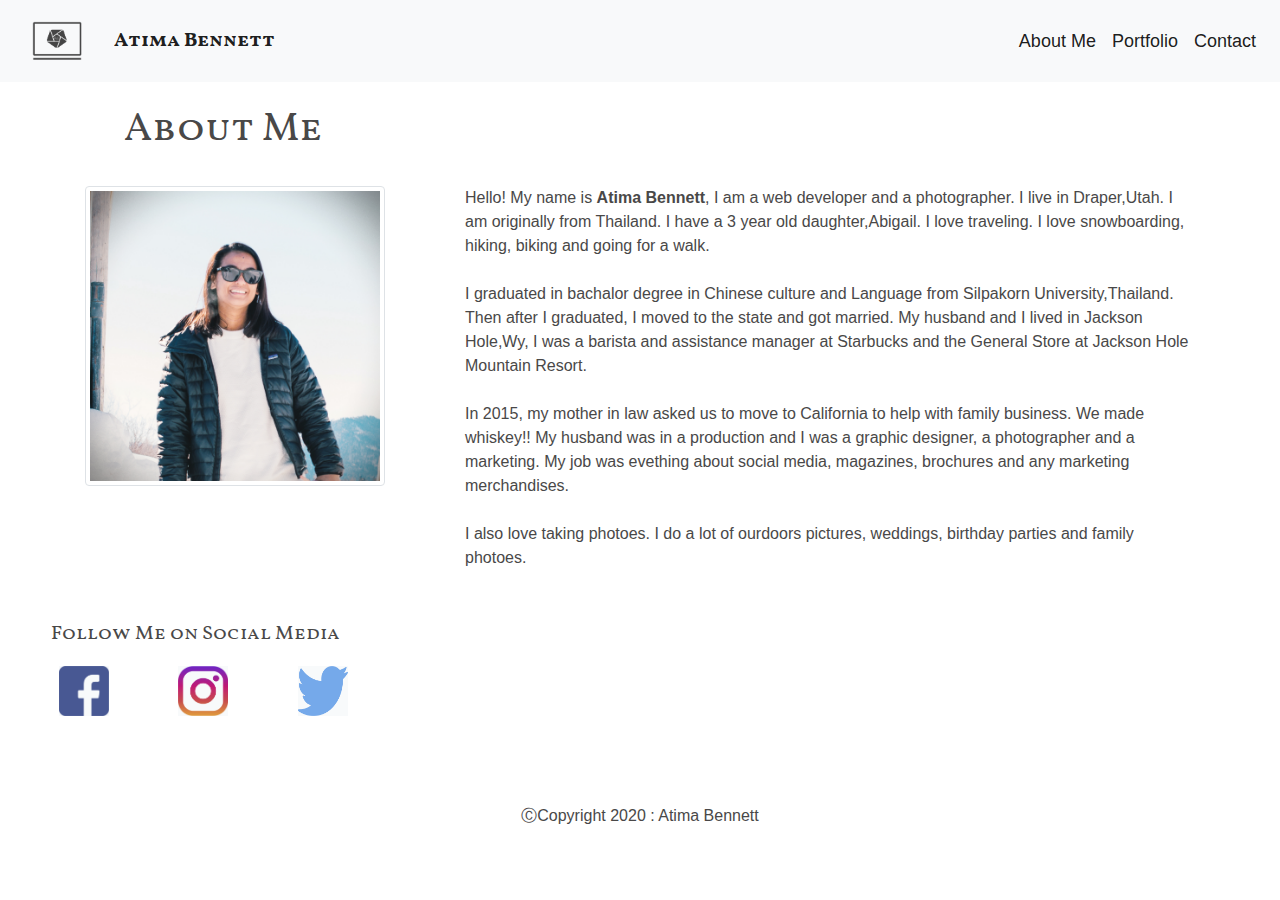
<file: index.html>
<!DOCTYPE html>
<html lang="en">
<head>
    <meta charset="UTF-8">
    <meta name="viewport" content="width=device-width, initial-scale=1.0">
    <title>Atima Bennett</title>
    <meta charset="utf-8">
    <meta name="viewport" content="width=device-width, initial-scale=1, shrink-to-fit=no">
    <link rel="stylesheet" type="text/css" href="style.css">
 <!-- links for google fonts and bootstraps. -->
    <link href="https://fonts.googleapis.com/css2?family=Michroma&family=Montserrat+Subrayada:wght@700&family=Sacramento&family=Vollkorn+SC:wght@700&display=swap" rel="stylesheet">
    <link rel="stylesheet" href="https://stackpath.bootstrapcdn.com/bootstrap/4.3.1/css/bootstrap.min.css" integrity="sha384-ggOyR0iXCbMQv3Xipma34MD+dH/1fQ784/j6cY/iJTQUOhcWr7x9JvoRxT2MZw1T" crossorigin="anonymous">

</head>
<body>

    <header>
        <!-- Navbar for logo and name. -->
        <nav class="navbar navbar-expand-lg navbar-light bg-light">
            <nav class="navbar navbar-light bg-light">
                <a class="navbar-brand" href="index.html">
                  <img src="./assets/ablogo.png" width="50" height="40" alt="logo">
                </a>
              </nav>
            <a class="navbar-brand" href="index.html">Atima Bennett</a>
            <button class="navbar-toggler" type="button" data-toggle="collapse" data-target="#navbarNavAltMarkup" aria-controls="navbarNavAltMarkup" aria-expanded="false" aria-label="Toggle navigation">
              <span class="navbar-toggler-icon"></span>
            </button>
        
            <div class="collapse navbar-collapse" id="navbarNavAltMarkup">
              <ul class="navbar-nav ml-auto">
                <li class="nav-item active">
                  <a class="nav-link" href="index.html">About Me <span class="sr-only">(current)</span></a>
                </li>
                <li class="nav-item active">
                    <a class="nav-link" href="portfolio.html">Portfolio <span class="sr-only">(current)</span></a>
                  </li>
                <li class="nav-item active">
                    <a class="nav-link" href="contact.html">Contact <span class="sr-only">(current)</span></a>
                  </li>
              </ul>
            </div>
          </nav>


 <!--About Me Header. -->  
          <div class="container">
           
              <div class="row m-4">
                  <div class="col-md-12">
                      <h1>About Me</h1>
                  </div>
              </div>

        <!-- About me detail. -->  
              <div class="row">
                <div class="col-md-4">
                        <img src="./assets/photo.jpg" alt="photo" class="img-thumbnail" width="300px" height="300px">
                    </div>
                    <div class="col-md-8">
                        <p> Hello! My name is <b>Atima Bennett</b>, I am a web developer and a photographer. I live in Draper,Utah. I am originally from Thailand.
                            I have a 3 year old daughter,Abigail. I love traveling. I love snowboarding, hiking, biking and going for a walk. 
                            <br><br> I graduated in bachalor degree in Chinese culture and Language from Silpakorn University,Thailand. Then after I graduated, I moved to the state and got married.
                            My husband and I lived in Jackson Hole,Wy, I was a barista and assistance manager at Starbucks and the General Store at Jackson Hole Mountain Resort. 
                           <br> <br>In 2015, my mother in law asked us to move to California to help with family business. We made whiskey!! My husband was in a production and I was a graphic designer, a photographer and a marketing.
                            My job was evething about social media, magazines, brochures and any marketing merchandises.
                           <br><br> I also love taking photoes. I do a lot of ourdoors pictures, weddings, birthday parties and family photoes. 
                        </p>
                    </div>
                  </div>
              </div>
            
          </div>


          <!--Socila Media links-->
  
            <div class="col-lg-12 m-3">
              <div class="card-body">
                <h5 class="card-title">Follow Me on Social Media</h5>
                <div class="row">
                  <!--Facebook icon-->
                  <div class="col-sm-1 m-2">
                    <a class="facebook" target="_blank" rel="noopener noreferrer" href="https://www.facebook.com/atima.oum"><img src="./assets/facebookicon.png" width="50" height="50" alt="facebooklogo"></a>
                  </div>
                  <!--Instagram icon-->
                  <div class="col-sm-1 m-2">
                    <a class="instagram" target="_blank" rel="noopener noreferrer" href="https://www.instagram.com/oumatima/?hl=en"><img src="./assets/instagramicon.png" width="50" height="50" alt="instagramlogo"></a>
                  </div>
                  <!--Twitter icon-->
                  <div class="col-sm-1 m-2">
                    <a class="twitter" target="_blank" rel="noopener noreferrer" href="https://twitter.com/atima_oum"><img src="./assets/twittericon.png" width="50" height="50" alt="twitterlogo"></a>
                  </div>

                </div>
              </div>
              </div>
            </div>

        <!--Footer copyright-->
       <footer>
           <div class="col-md-12-expand-lg" style="width: 100%; text-align: center; margin-top: 50px; padding-top: 10px;">
             <p>ⒸCopyright 2020 : Atima Bennett</p>
           </div>

       </footer>
                

        



      <body>
          


<!-- Optional JavaScript -->
        <!-- jQuery first, then Popper.js, then Bootstrap JS -->
        <script src="https://code.jquery.com/jquery-3.3.1.slim.min.js" integrity="sha384-q8i/X+965DzO0rT7abK41JStQIAqVgRVzpbzo5smXKp4YfRvH+8abtTE1Pi6jizo" crossorigin="anonymous"></script>
        <script src="https://cdnjs.cloudflare.com/ajax/libs/popper.js/1.14.7/umd/popper.min.js" integrity="sha384-UO2eT0CpHqdSJQ6hJty5KVphtPhzWj9WO1clHTMGa3JDZwrnQq4sF86dIHNDz0W1" crossorigin="anonymous"></script>
        <script src="https://stackpath.bootstrapcdn.com/bootstrap/4.3.1/js/bootstrap.min.js" integrity="sha384-JjSmVgyd0p3pXB1rRibZUAYoIIy6OrQ6VrjIEaFf/nJGzIxFDsf4x0xIM+B07jRM" crossorigin="anonymous"></script>
</body>
</html>
</file>
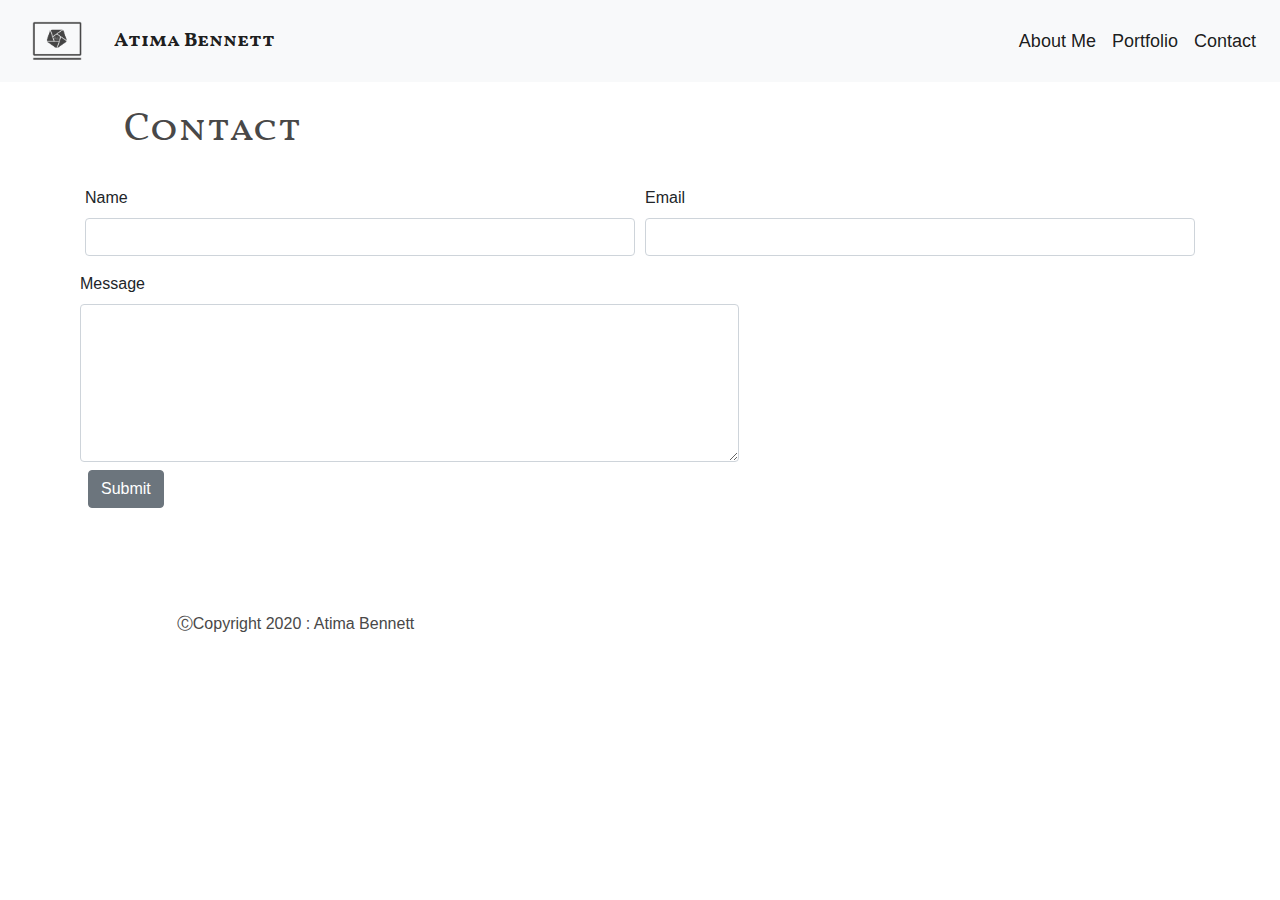
<file: contact.html>
<!DOCTYPE html>
<html lang="en">
<head>
    <meta charset="UTF-8">
    <meta name="viewport" content="width=device-width, initial-scale=1.0">
    <title>Atima Bennett</title>
    <meta charset="utf-8">
    <meta name="viewport" content="width=device-width, initial-scale=1, shrink-to-fit=no">
    <link rel="stylesheet" type="text/css" href="style.css">
    <link href="https://fonts.googleapis.com/css2?family=Michroma&family=Montserrat+Subrayada:wght@700&family=Sacramento&family=Vollkorn+SC:wght@700&display=swap" rel="stylesheet">
    <link rel="stylesheet" href="https://stackpath.bootstrapcdn.com/bootstrap/4.3.1/css/bootstrap.min.css" integrity="sha384-ggOyR0iXCbMQv3Xipma34MD+dH/1fQ784/j6cY/iJTQUOhcWr7x9JvoRxT2MZw1T" crossorigin="anonymous">

</head>
<body>

    <header>
        <!-- Navbar for logo and name. -->
        <nav class="navbar navbar-expand-lg navbar-light bg-light">
          <nav class="navbar navbar-light bg-light">
              <a class="navbar-brand" href="index.html">
                <img src="./assets/ablogo.png" width="50" height="40" alt="logo">
              </a>
            </nav>
          <a class="navbar-brand" href="index.html">Atima Bennett</a>
          <button class="navbar-toggler" type="button" data-toggle="collapse" data-target="#navbarNavAltMarkup" aria-controls="navbarNavAltMarkup" aria-expanded="false" aria-label="Toggle navigation">
            <span class="navbar-toggler-icon"></span>
          </button>
      
          <div class="collapse navbar-collapse" id="navbarNavAltMarkup">
            <ul class="navbar-nav ml-auto">
              <li class="nav-item active">
                <a class="nav-link" href="index.html">About Me <span class="sr-only">(current)</span></a>
              </li>
              <li class="nav-item active">
                  <a class="nav-link" href="portfolio.html">Portfolio <span class="sr-only">(current)</span></a>
                </li>
              <li class="nav-item active">
                  <a class="nav-link" href="contact.html">Contact <span class="sr-only">(current)</span></a>
                </li>
            </ul>
          </div>
        </nav>

      <!--Contact Header. -->  
           <div class="container">
          
            <div class="row m-4">
                <div class="col-md-12">
                    <h1>Contact</h1>
                </div>
            </div>

          <!--Form for contact-->
          <div class="row">
            <div class="col-lg-12">
              <form>
                <form>
                  <div class="form-row">
                    <div class="col-md-6 mb-">
                      <label for="validationDefault01">Name</label>
                      <input type="text" class="form-control" id="validationDefault01" required>
                    </div>
                    <div class="col-md-6 mb-3">
                      <label for="validationDefault02">Email</label>
                      <input type="text" class="form-control" id="validationDefault02" required>
                </div>


             <!--leave message here-->
                <div class="form-row">
                  <div class="col-lg-12 lg">
                    <label for="validationDefault01">Message</label>
                    <textarea class="form-control" id="message" cols="30" rows="6"></textarea>
                  </div>
                  <div class="form-row m-2">
                    <div class="col-lg-12 lg-">
                <button type="submit" class="btn btn-secondary">Submit</button>
                
              </form>

            </div>
            
          </div>

<!--Footer copyright-->
<footer>
  <div class="col-md-12-expand-lg" style="width: 100%; text-align: center; margin-top: 100px; padding-top: 50px; position: relative; bottom: 0px;">
    <p>ⒸCopyright 2020 : Atima Bennett</p>
  </div>

</footer>




          <!-- Optional JavaScript -->
        <!-- jQuery first, then Popper.js, then Bootstrap JS -->
        <script src="https://code.jquery.com/jquery-3.3.1.slim.min.js" integrity="sha384-q8i/X+965DzO0rT7abK41JStQIAqVgRVzpbzo5smXKp4YfRvH+8abtTE1Pi6jizo" crossorigin="anonymous"></script>
        <script src="https://cdnjs.cloudflare.com/ajax/libs/popper.js/1.14.7/umd/popper.min.js" integrity="sha384-UO2eT0CpHqdSJQ6hJty5KVphtPhzWj9WO1clHTMGa3JDZwrnQq4sF86dIHNDz0W1" crossorigin="anonymous"></script>
        <script src="https://stackpath.bootstrapcdn.com/bootstrap/4.3.1/js/bootstrap.min.js" integrity="sha384-JjSmVgyd0p3pXB1rRibZUAYoIIy6OrQ6VrjIEaFf/nJGzIxFDsf4x0xIM+B07jRM" crossorigin="anonymous"></script>
</body>
</html>
</file>
<file: style.css>
* {
    box-sizing: border-box;
    padding: 0;
    margin: 0;
}

.navbar-brand  {
    font-family: 'Vollkorn SC', serif;
    font-size: 30px;
    font-weight: bold;
    margin-right: 10px;
    margin-left: 0px;
}

#navbarNavAltMarkup a:hover {
    color: #7bc6f8;
    text-decoration: none;
    font-weight: bold;
}


#navbarSupportedContent ul {
    margin-right: 20px;
    margin-left: 400px;
    font-family: 'Times New Roman', Times, serif;
    font-size: 18px;

}

h1 {
    font-family: 'Vollkorn SC', serif;
    font-size: 16px;
    color: #494848;
}

h5 {
    font-family: 'Vollkorn SC', serif;
    font-size: 16px;
    color: #494848;
    
}


h6 {
    font-family: 'Gill Sans', 'Gill Sans MT', Calibri, 'Trebuchet MS', sans-serif;
    font-size: 18px;
    color: #494848;
    font-weight: bold;
    
}

a:hover img.facebook {
    display: grid;
}

a {
    font-family: 'Gill Sans', 'Gill Sans MT', Calibri, 'Trebuchet MS', sans-serif;
    font-size: 18px;
    color: #494848;

}

p {
    font-family: 'Gill Sans', 'Gill Sans MT', Calibri, 'Trebuchet MS', sans-serif;
    font-size: 16px;
    color: #494848;
}
</file>
